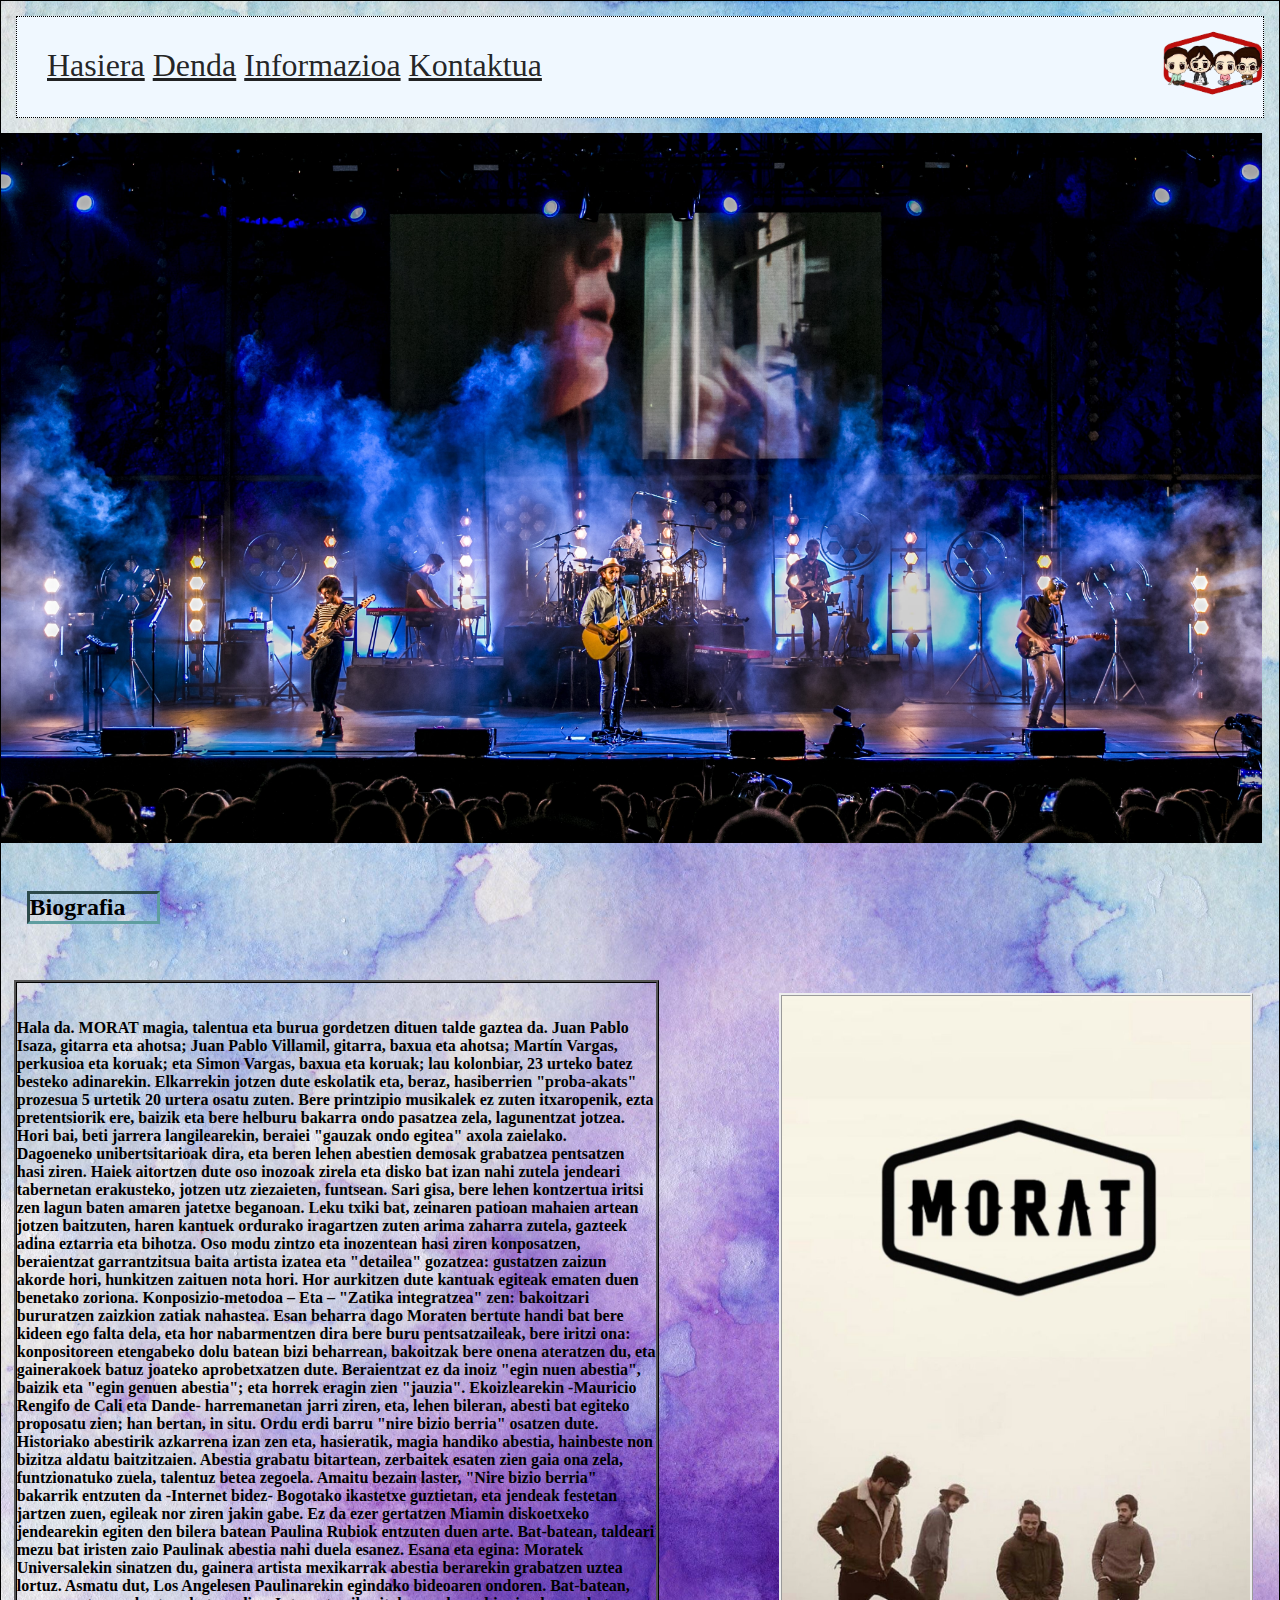
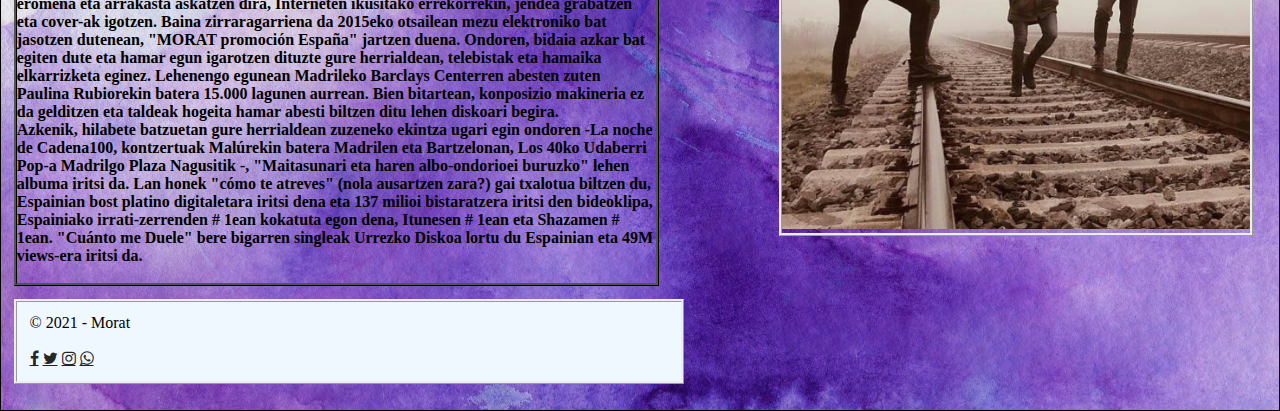
<file: Informazioa.html>
<!doctype html>
<html>

	<head>
              <title> Morat - Informazioa </title>
              <link rel="Stylesheet" href="css/informazioa.css">
			<link rel="shortcut icon" href="img/logo_favicon.png" />
    </head>
    <nav>

         <style>
            a { color: rgba(0, 0, 0, 0.863);}
         </style>
		<ul>
		
        <li><a href= "index.html">Hasiera</a></li> 
        <li><a href= "Denda.html">Denda</a></li> 
        <li><a href= "informazioa.html">Informazioa</a></li> 
        <li><a href="Kontaktua.html">Kontaktua</a></li>      
		  
	    </ul>
		  
          <img src="img/dibujo.png" height="100" width="100" alt="logoa">
    </nav> 

       
    <body>
    <header>
              <img src="img/Portada.jpg" height="710" width="1261" alt="logoa">
    </header>
    <br>

   
            <h2>Biografia</h2>
            <br>
            <main> 
               
                <br>
                <br>
               <p>Hala da. MORAT magia, talentua eta burua gordetzen dituen talde gaztea da. Juan Pablo Isaza, gitarra eta ahotsa; Juan Pablo Villamil, gitarra, baxua eta ahotsa; Martín Vargas, perkusioa eta koruak; eta Simon Vargas, baxua eta koruak; lau kolonbiar, 23 urteko batez besteko adinarekin.

                Elkarrekin jotzen dute eskolatik eta, beraz, hasiberrien "proba-akats" prozesua 5 urtetik 20 urtera osatu zuten. Bere printzipio musikalek ez zuten itxaropenik, ezta pretentsiorik ere, baizik eta bere helburu bakarra ondo pasatzea zela, lagunentzat jotzea. Hori bai, beti jarrera langilearekin, beraiei "gauzak ondo egitea" axola zaielako.
                <br>
                
                Dagoeneko unibertsitarioak dira, eta beren lehen abestien demosak grabatzea pentsatzen hasi ziren. Haiek aitortzen dute oso inozoak zirela eta disko bat izan nahi zutela jendeari tabernetan erakusteko, jotzen utz ziezaieten, funtsean. Sari gisa, bere lehen kontzertua iritsi zen lagun baten amaren jatetxe beganoan. Leku txiki bat, zeinaren patioan mahaien artean jotzen baitzuten, haren kantuek ordurako iragartzen zuten arima zaharra zutela, gazteek adina eztarria eta bihotza.
                
                Oso modu zintzo eta inozentean hasi ziren konposatzen, beraientzat garrantzitsua baita artista izatea eta "detailea" gozatzea: gustatzen zaizun akorde hori, hunkitzen zaituen nota hori. Hor aurkitzen dute kantuak egiteak ematen duen benetako zoriona. Konposizio-metodoa – Eta – "Zatika integratzea" zen: bakoitzari bururatzen zaizkion zatiak nahastea. Esan beharra dago Moraten bertute handi bat bere kideen ego falta dela, eta hor nabarmentzen dira bere buru pentsatzaileak, bere iritzi ona: konpositoreen etengabeko dolu batean bizi beharrean, bakoitzak bere onena ateratzen du, eta gainerakoek batuz joateko aprobetxatzen dute. Beraientzat ez da inoiz "egin nuen abestia", baizik eta "egin genuen abestia"; eta horrek eragin zien "jauzia".
                
                Ekoizlearekin -Mauricio Rengifo de Cali eta Dande- harremanetan jarri ziren, eta, lehen bileran, abesti bat egiteko proposatu zien; han bertan, in situ. Ordu erdi barru "nire bizio berria" osatzen dute. 
                <br>
                Historiako abestirik azkarrena izan zen eta, hasieratik, magia handiko abestia, hainbeste non bizitza aldatu baitzitzaien. Abestia grabatu bitartean, zerbaitek esaten zien gaia ona zela, funtzionatuko zuela, talentuz betea zegoela. Amaitu bezain laster, "Nire bizio berria" bakarrik entzuten da -Internet bidez- Bogotako ikastetxe guztietan, eta jendeak festetan jartzen zuen, egileak nor ziren jakin gabe. Ez da ezer gertatzen Miamin diskoetxeko jendearekin egiten den bilera batean Paulina Rubiok entzuten duen arte.
                
                Bat-batean, taldeari mezu bat iristen zaio Paulinak abestia nahi duela esanez. Esana eta egina: Moratek Universalekin sinatzen du, gainera artista mexikarrak abestia berarekin grabatzen uztea lortuz. Asmatu dut, Los Angelesen Paulinarekin egindako bideoaren ondoren. Bat-batean, eromena eta arrakasta askatzen dira, Interneten ikusitako errekorrekin, jendea grabatzen eta cover-ak igotzen. Baina zirraragarriena da 2015eko otsailean mezu elektroniko bat jasotzen dutenean, "MORAT promoción España" jartzen duena. Ondoren, bidaia azkar bat egiten dute eta hamar egun igarotzen dituzte gure herrialdean, telebistak eta hamaika elkarrizketa eginez. Lehenengo egunean Madrileko Barclays Centerren abesten zuten Paulina Rubiorekin batera 15.000 lagunen aurrean.

                Bien bitartean, konposizio makineria ez da gelditzen eta taldeak hogeita hamar abesti biltzen ditu lehen diskoari begira. 
                <br>
                Azkenik, hilabete batzuetan gure herrialdean zuzeneko ekintza ugari egin ondoren -La noche de Cadena100, kontzertuak Malúrekin batera Madrilen eta Bartzelonan, Los 40ko Udaberri Pop-a Madrilgo Plaza Nagusitik -, "Maitasunari eta haren albo-ondorioei buruzko" lehen albuma iritsi da.
                
                Lan honek "cómo te atreves" (nola ausartzen zara?) gai txalotua biltzen du, Espainian bost platino digitaletara iritsi dena eta 137 milioi bistaratzera iritsi den bideoklipa, Espainiako irrati-zerrenden # 1ean kokatuta egon dena, Itunesen # 1ean eta Shazamen # 1ean.
                
                "Cuánto me Duele" bere bigarren singleak Urrezko Diskoa lortu du Espainian eta 49M views-era iritsi da.
                <br>
                <br>
                
               
                
            </main>

            <aside>

                <img src="img/fondooooooooooooooooooooooooooooooooooooooooooo.jpg" height="833px" alt="logoa">
               
            </aside>

            <div>
              
            </div>

            <section>
                
            </section>
			
           
               
            
           
    
    <footer>
        <p> &copy; 2021 - Morat</p>
        <br>
        <link rel="stylesheet" href="https://cdnjs.cloudflare.com/ajax/libs/font-awesome/4.7.0/css/font-awesome.min.css">

       
        <a href="https://es-es.facebook.com/moratoficial" class="fa fa-facebook"></a>
        <a href="https://twitter.com/moratbanda" class="fa fa-twitter"></a>
        <a href="https://www.instagram.com/morat/" class="fa fa-instagram"></a>
        <a href="https://api.whatsapp.com/send/?phone=34645291089&text&app_absent=0" class="fa fa-whatsapp"></a>

    </footer>
    
    </body>
</file>
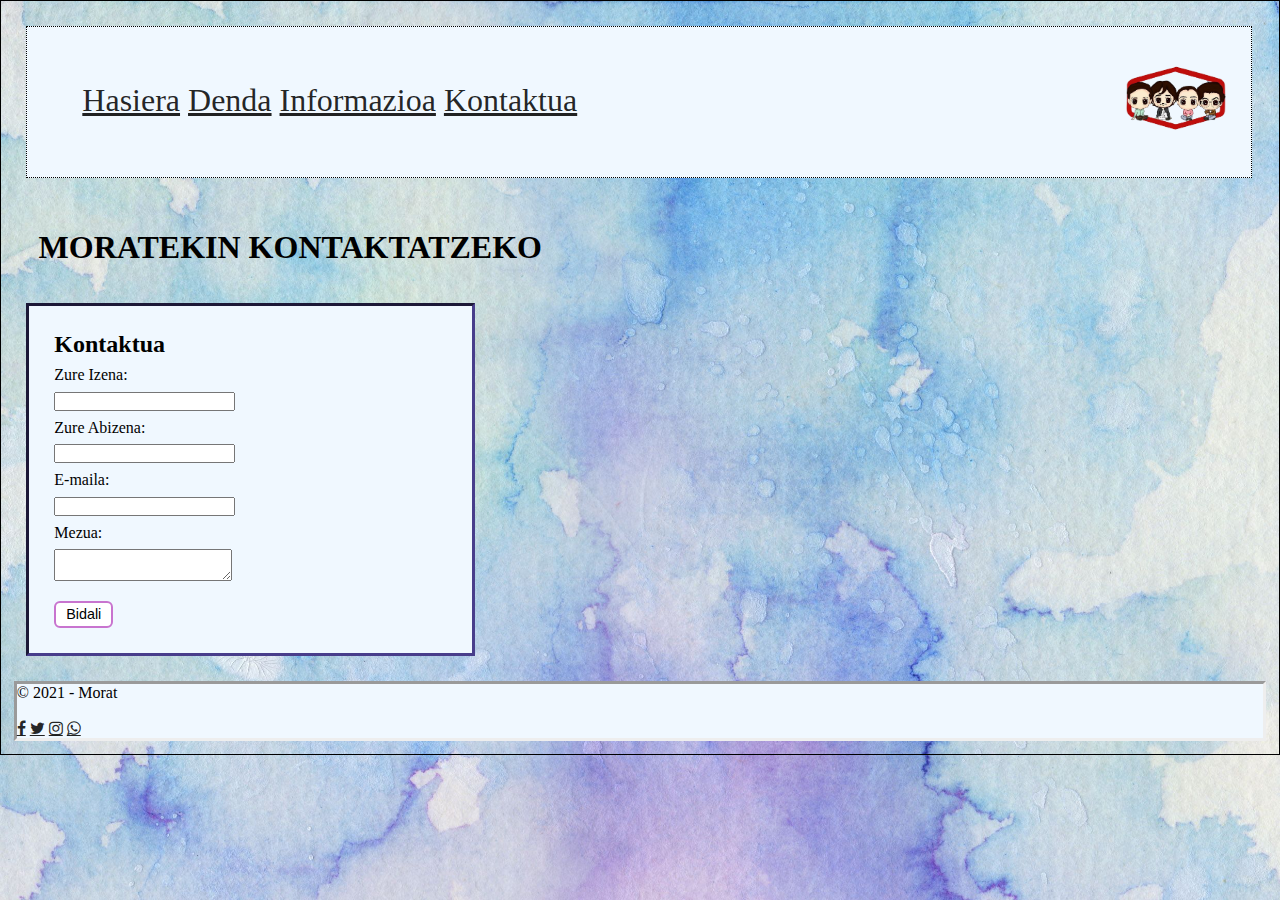
<file: Kontaktua.html>
<!doctype html>
<html>

	<head>
              <title> Kontaktua </title>
              <link rel="Stylesheet" href="css/kontaktua.css">
			<link rel="shortcut icon" href="img/logo_favicon.png" />
    </head>
    <nav>

         <style>
            a { color: rgba(0, 0, 0, 0.863);}
         </style>
		<ul>
		
        <li><a href= "index.html">Hasiera</a></li> 
        <li><a href= "Denda.html">Denda</a></li> 
        <li><a href= "informazioa.html">Informazioa</a></li> 
        <li><a href="Kontaktua.html">Kontaktua</a></li>
		  
	    </ul>
		  
          <img src="img/dibujo.png" height="100" width="100" alt="logoa">
    </nav> 

       
    <body>
    <header>
             <h1>MORATEKIN KONTAKTATZEKO</h1>
    </header>

<main>
            <h2>Kontaktua</h2>
            <form action="http://www.formular-chef.com/Formular-Chef.cgi" method="post">
                <input type="hidden" name="recipient" value="daw20maga@ikasle.leartik.eus">
                <p>Zure Izena:</p>
                <input type="text" name="izena">
                <p>Zure Abizena:</p>
                <input type="text" name="Abizena">
                <p>E-maila:</p>
                <input type="text" name="e-maila">
                <p>Mezua:</p>
                <textarea name="mezua"></textarea>
            <div>
                <input class="boton" type="submit" name="bidali" value="Bidali">
            </div>
            </form>    
        </main>
        <footer>
            <p> &copy; 2021 - Morat</p>
            <br>
            <link rel="stylesheet" href="https://cdnjs.cloudflare.com/ajax/libs/font-awesome/4.7.0/css/font-awesome.min.css">
    
           
            <a href="https://es-es.facebook.com/moratoficial" class="fa fa-facebook"></a>
            <a href="https://twitter.com/moratbanda" class="fa fa-twitter"></a>
            <a href="https://www.instagram.com/morat/" class="fa fa-instagram"></a>
            <a href="https://api.whatsapp.com/send/?phone=34645291089&text&app_absent=0" class="fa fa-whatsapp"></a>
        </footer>
    
       
    </body>
</html>
</file>
<file: css/informazioa.css>
* { padding: 0; margin: 0; }

						
						
                    
                        body {
							border-style: solid; 
							border-width: thin;
							border-color: black;
							margin: auto;
							background-image: url("../img/fondodiv.jpg");
                            -webkit-background-size: cover;                 
                            -moz-background-size: cover;                    
                            -o-background-size: cover;                  
                            background-size: cover;
						}
						
						
							
						
						nav {
							border-style: dotted; 
							border-width: thin;
							border-color: black;
							margin: 15px;   
							 font-family: fantasy;
							 font-size:xx-large;
							 background-color: aliceblue;
							 overflow: auto; 
							
						     }
						
							 
						 nav li {
						     display: inline; 
						     border-style:unset; 
							 border-width: thin; 
							 border-color: black;
							 }
							 
							 
							 nav ul {
								
								float: left; 
								margin-left: 30px; 
								margin-top: 30px; 
							 }

                             nav img {
                                left: 570px;
                                float: right;   
                                }
                                h2 {
                                border-style: inset;
                                border-color: cadetblue;
                                width: 10%;
                                margin: 2%;

                                }

                                main {
                                font-weight: bold;
                                border-style: ridge;
                                border-color: black;
                                width: 50%;
                                margin: 1%;
                                float: left;
                                }
                           
                            aside {
                                border-style: ridge;
                                float: right;
                                margin: 2%;
                            }
                                footer {
                                border-style: ridge;
                                padding: 1%;
                                width: 50%;
                                margin-left: 1%; 
                                margin-top: 2%;
                                margin-bottom: 2%;
                                background-color: aliceblue;
                                clear: both;
                             }
</file>
<file: css/kontaktua.css>
* { margin: 0; padding: 0; }

body {
    border-style: solid; 
    border-width: thin;
    border-color: black;
    margin: auto;
    background-image: url("../img/fondodiv.jpg");
    -webkit-background-size: cover;                 
    -moz-background-size: cover;                    
    -o-background-size: cover;                  
    background-size: cover;
}


    

nav {
    border-style: dotted; 
    border-width: thin;
    border-color: black;
    margin: 15px;
    margin-bottom: 0%;   
     font-family: fantasy;
     font-size:xx-large;
     background-color: aliceblue;
     overflow: auto; 
    
     }

     
 nav li {
     display: inline; 
     border-style:unset; 
     border-width: thin; 
     border-color: black;
     }
     
     
     nav ul {
        
        float: left; 
        margin-left: 30px; 
        margin-top: 30px; 
     }

     nav img {
        left: 570px;
        float: right;   
        }

        header{
            margin: 0.96850393700787%;
            padding: 1.96850393700787%;
            width: 91.86351706036745%;
    }


nav{		 
    margin: 1.96850393700787%;
    padding: 1.96850393700787%;
    width: 91.86351706036745%;
}    

nav li{
             
    margin-right: 1,312335958005249%;
    display: inline;
}



.boton{
    text-decoration: none;
    padding: 0.86850393700787%;
    font-weight: 500;
    font-size: 90%;
    color: #000000;
    background-color: #ffffff;
    border-radius: 6px;
    border: 2px solid #c874cf;
}

.boton:hover{
    color: #7118ba;
    background-color: #ffffff;
}

main{
    border-style: inset;
    border-color: darkslateblue;
    background-color: aliceblue;
    margin-left: 1.96850393700787%;
    margin-bottom: 1.96850393700787%; 
    padding: 1.96850393700787%;
    width: 30.69343832020997%;
    align-items: center;
}

main p{
    margin-bottom: 1.96850393700787%;
    margin-top: 1.96850393700787%;
}

main div input{
   
    margin-top: 3.96850393700787%;
    width: 15%;
    padding: 0.46850393700787%;
    background-color: rgb(159, 223, 235);
    color: rgb(194, 208, 235);
}

footer{			
    clear: both;
    margin-top: 1%;
    margin-left: 1%;
    margin-right: 1%;
    margin-bottom: 1%;
    background-color: aliceblue;
    border-style: inset;
}
@media only screen and (max-width:755px) {
    #menu1{
        display: none;
    }

    #menu2{
        display: block;
    }
}
</file>
